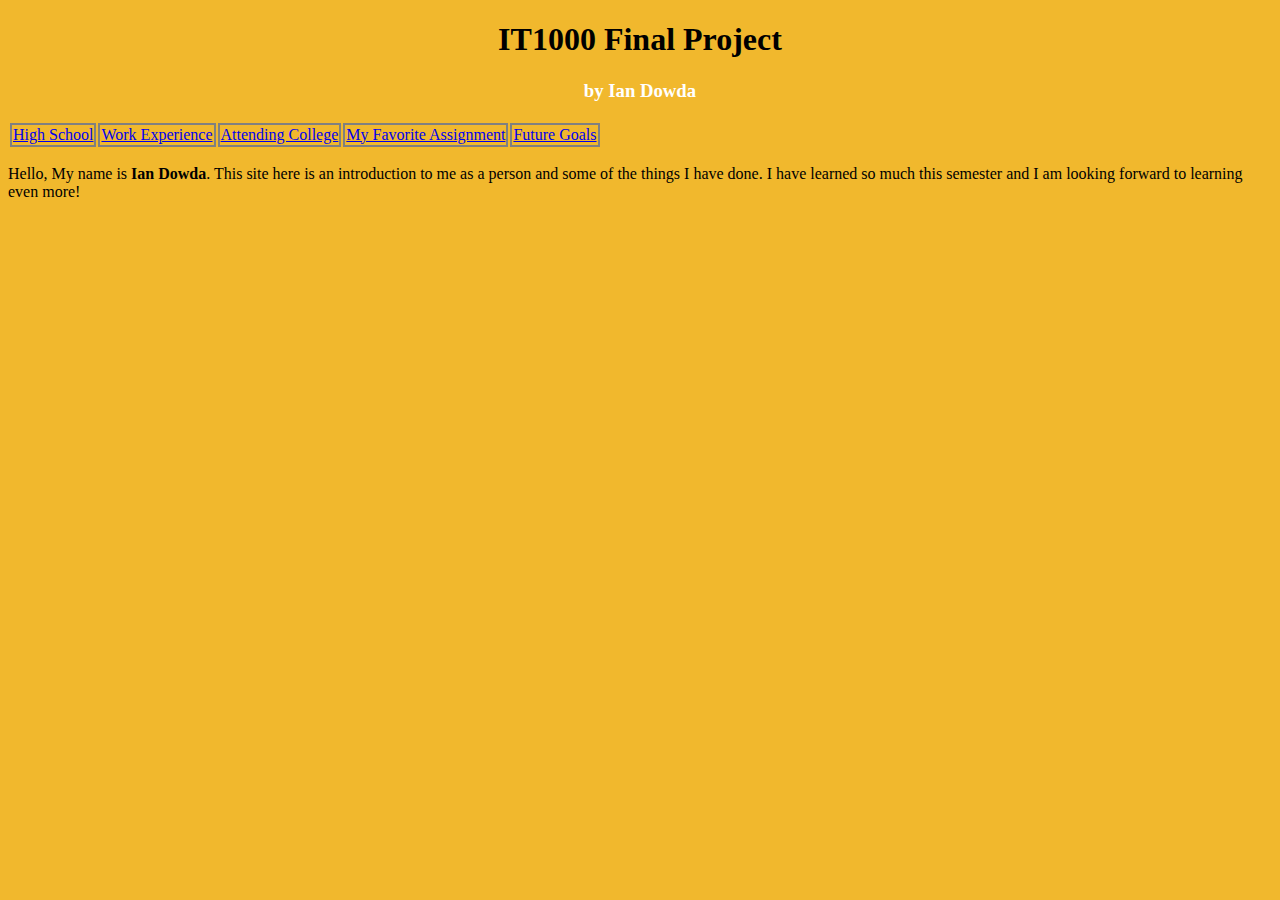
<file: index.html>
<!DOCTYPE html>
<html>
  <head>
    <meta charset="UTF-8">
    <meta name="viewport" content="width=device-width, initial-scale=1">
    <link rel="stylesheet" type="text/css" href="style.css"/>
    <title> Ian Dowda Final Project </title>

  </head>

<body>
   <h1>IT1000 Final Project</h1>
   <h3>by Ian Dowda</h3>
   <table>
     <tr>
       <td> <a href="highschool.html" target="_blank"> High School </a> </td>
       <td> <a href="WorkExperience.html" target="_blank"> Work Experience </a> </td>
       <td> <a href="AttendCollege.html" target="_blank"> Attending College </a> </td>
       <td> <a href="FavAssign.html" target="_blank"> My Favorite Assignment </a> </td>
       <td> <a href="FutureGoal.html" target="_blank"> Future Goals </a> </td>
     </tr>
   </table>
   <p>

    Hello, My name is <b>Ian Dowda</b>. This site here is an introduction to me as a person and some of the things I have done. I have learned so much this semester and I am looking forward to learning even more!<br>

    </p>

</body>

</html>
</file>
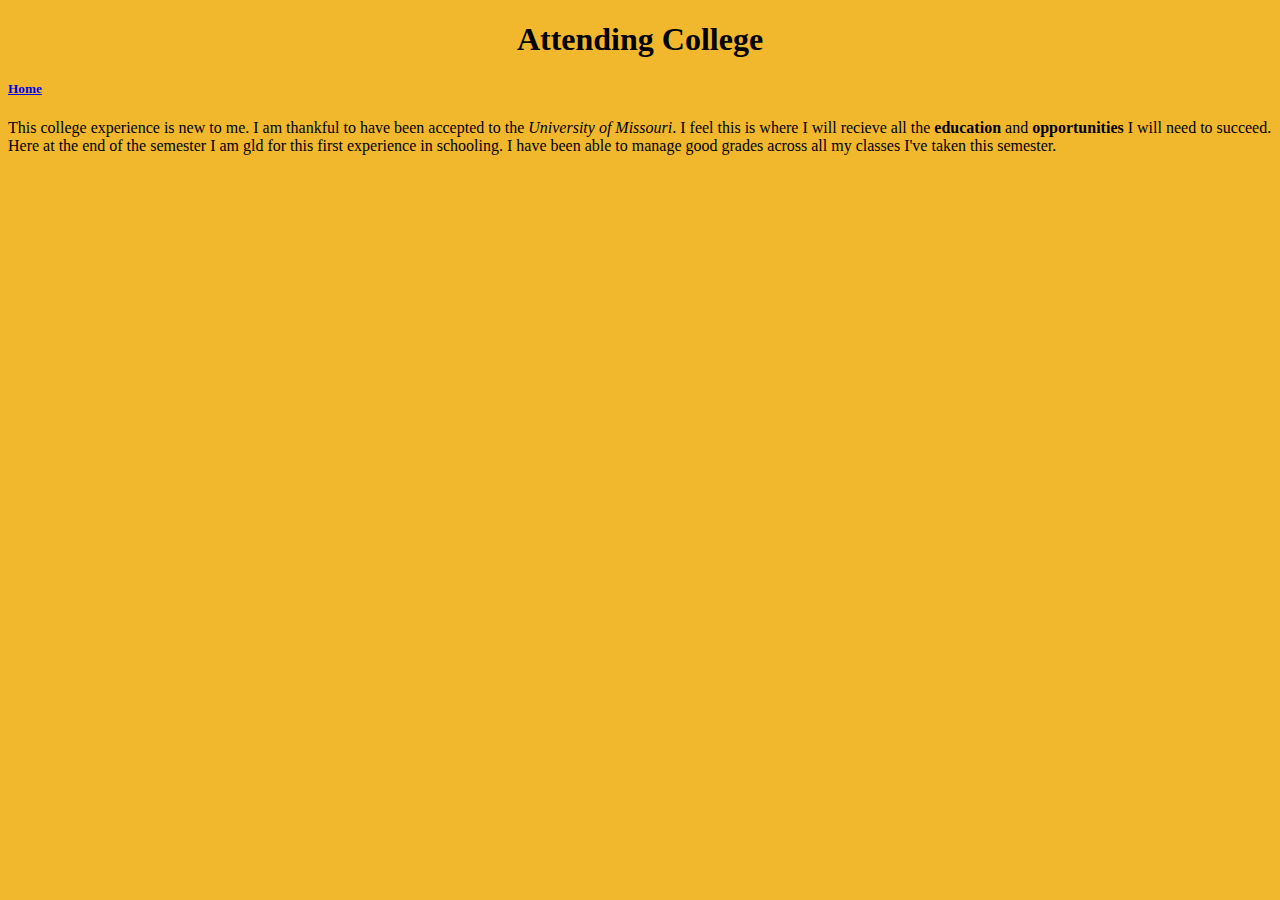
<file: AttendCollege.html>
<!DOCTYPE html>
<html>
  <head>
    <meta charset="UTF-8">
    <meta name="viewport" content="width=device-width, initial-scale=1">
    <link rel="stylesheet" type="text/css" href="style.css"/>
    <title> Attending College </title>

  </head>


<body>
  <h1>Attending College</h1>
  <h5><a href="index.html" target="_blank"> Home</a> </h5>
   <p>
     This college experience is new to me. I am thankful to have been accepted to the <i>University of Missouri</i>. I feel this is where I will recieve all the <b>education</b> and <b>opportunities</b> I will need to succeed. Here at the end of the semester I am gld for this first experience in schooling. I have been able to manage good grades across all my classes I've taken this semester.

    </p>

</body>

</html>
</file>
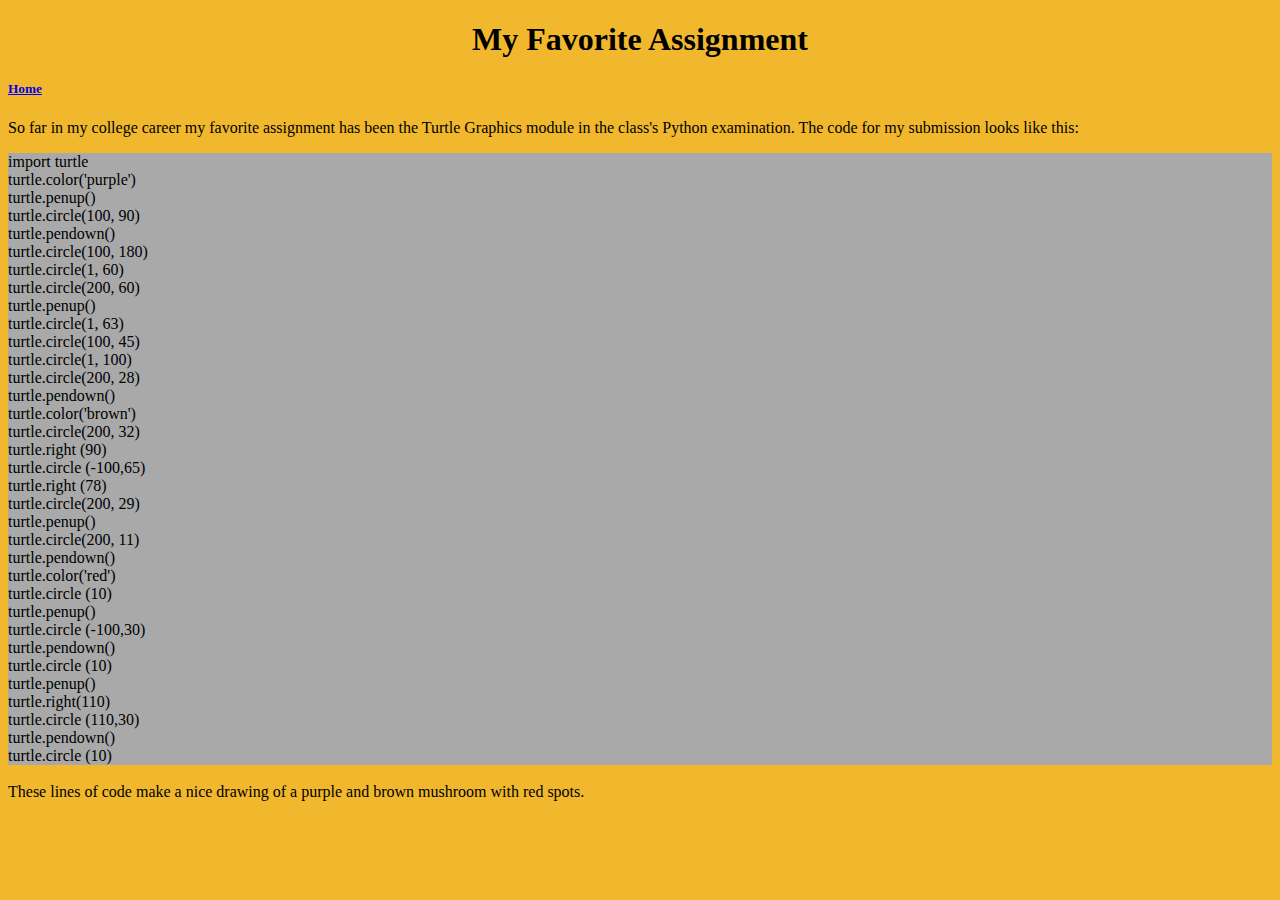
<file: FavAssign.html>
<!DOCTYPE html>
<html>
  <head>
    <meta charset="UTF-8">
    <meta name="viewport" content="width=device-width, initial-scale=1">
    <link rel="stylesheet" type="text/css" href="style.css"/>
    <title> My Favorite Assignment </title>

  </head>

  <body>
    <h1>My Favorite Assignment</h1>
    <h5><a href="index.html" target="_blank"> Home</a> </h5>
    <p>

       So far in my college career my favorite assignment has been the Turtle Graphics module in the class's Python examination.

       The code for my submission looks like this:

      <div>
        import turtle<br>
        turtle.color('purple')<br>
        turtle.penup()<br>
        turtle.circle(100, 90)<br>
        turtle.pendown()<br>
        turtle.circle(100, 180)<br>
        turtle.circle(1, 60)<br>
        turtle.circle(200, 60)<br>
        turtle.penup()<br>
        turtle.circle(1, 63)<br>
        turtle.circle(100, 45)<br>
        turtle.circle(1, 100)<br>
        turtle.circle(200, 28)<br>
        turtle.pendown()<br>
        turtle.color('brown')<br>
        turtle.circle(200, 32)<br>
        turtle.right (90)<br>
        turtle.circle (-100,65)<br>
        turtle.right (78)<br>
        turtle.circle(200, 29)<br>
        turtle.penup()<br>
        turtle.circle(200, 11)<br>
        turtle.pendown()<br>
        turtle.color('red')<br>
        turtle.circle (10)<br>
        turtle.penup()<br>
        turtle.circle (-100,30)<br>
        turtle.pendown()<br>
        turtle.circle (10)<br>
        turtle.penup()<br>
        turtle.right(110)<br>
        turtle.circle (110,30)<br>
        turtle.pendown()<br>
        turtle.circle (10)
     </div> <br>

       These lines of code make a nice drawing of a purple and brown mushroom with red spots.
    </p>

</body>

</html>
</file>
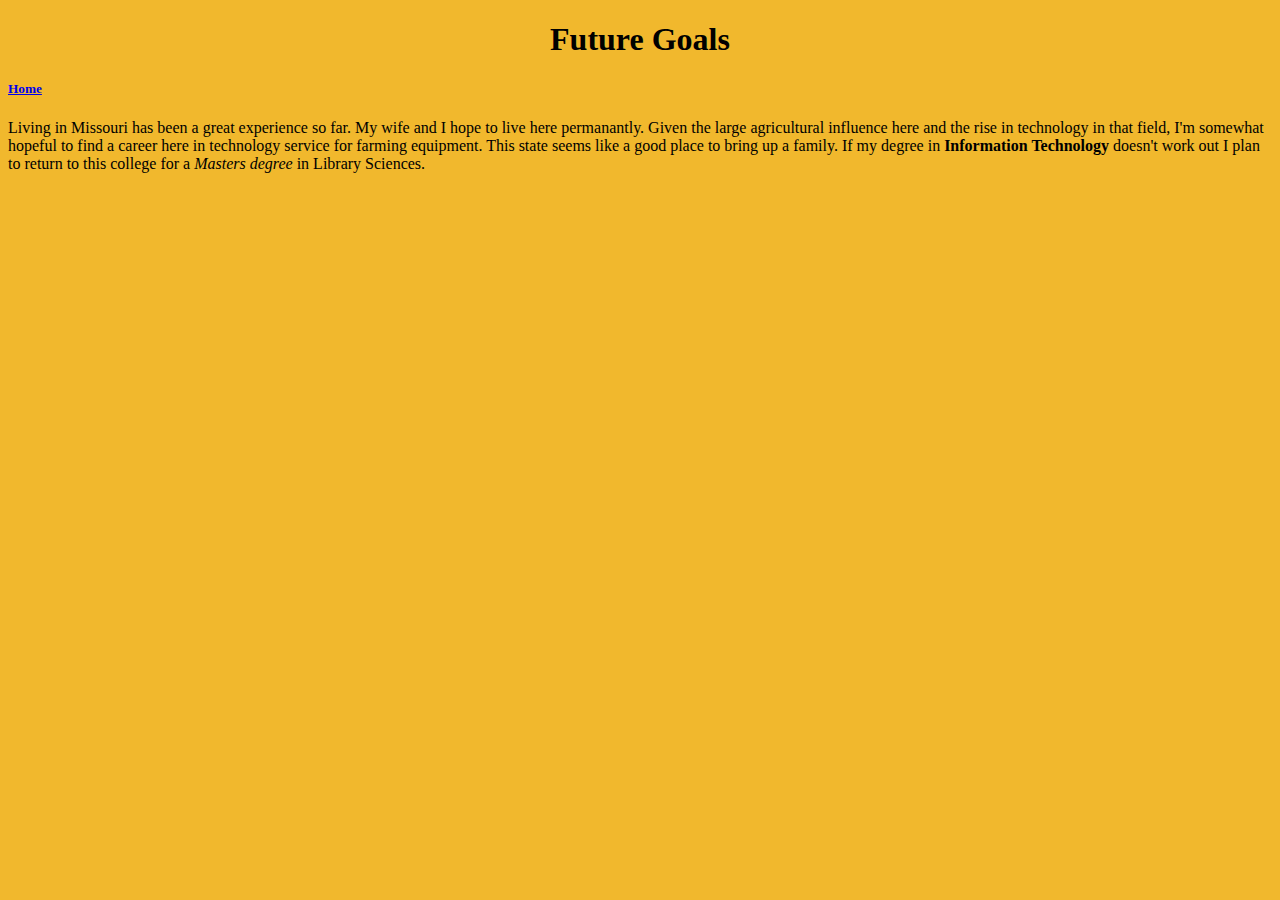
<file: FutureGoal.html>
<!DOCTYPE html>
<html>
  <head>
    <meta charset="UTF-8">
    <meta name="viewport" content="width=device-width, initial-scale=1">
    <link rel="stylesheet" type="text/css" href="style.css"/>
    <title> Future Goals </title>

  </head>



<body>
  <h1>Future Goals</h1>
  <h5><a href="index.html" target="_blank"> Home</a> </h5>
   <p>
     Living in Missouri has been a great experience so far. My wife and I hope to live here permanantly. Given the large agricultural influence here and the rise in technology in that field, I'm somewhat hopeful to find a career here in technology service for farming equipment. This state seems like a good place to bring up a family. If my degree in <b>Information Technology</b> doesn't work out I plan to return to this college for a <i>Masters degree</i> in Library Sciences.
    </p>

</body>

</html>
</file>
<file: style.css>
h1 {text-align:center
}
h3 {color: white;
  text-align:center
}
body {background-color: #F1B82D;
}
div {background-color: darkgrey;

}
th, td {
  border: 2px solid grey;
}
</file>
